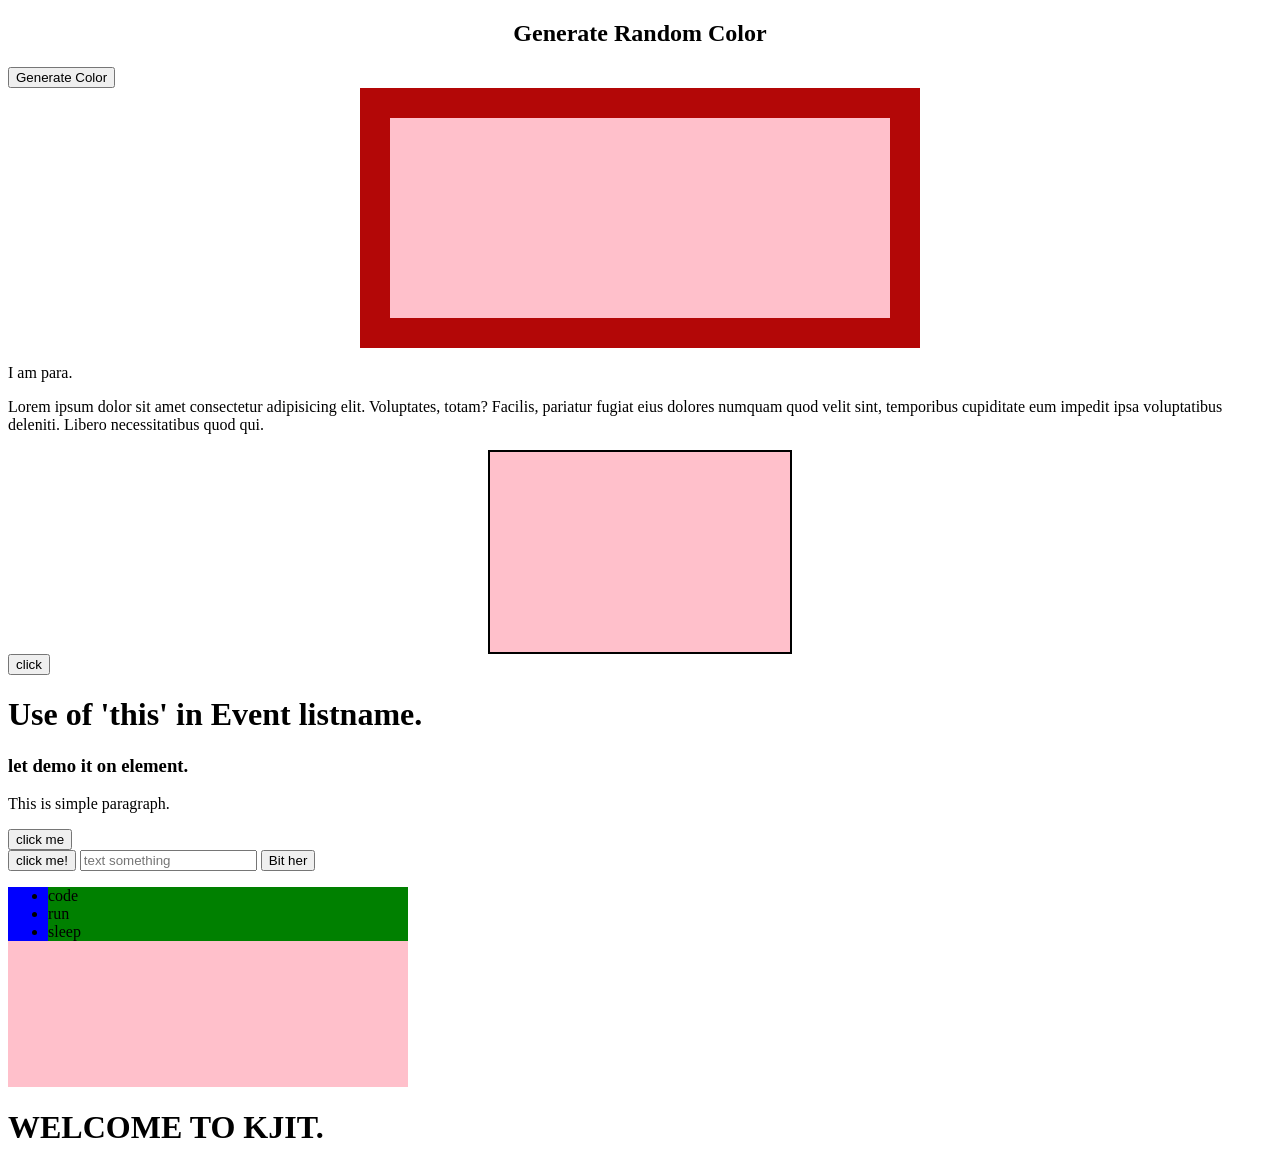
<file: Javascript/Game/index.html>
<!DOCTYPE html>
<html lang="en">
<head>
    <meta charset="UTF-8">
    <meta name="viewport" content="width=device-width, initial-scale=1.0">
    <title>Document</title>
    <link rel="stylesheet" href="./style.css">
</head>
<body>
    <h2 style="text-align: center;">Generate Random Color</h2>
    <button style="text-align: center;">Generate Color</button>
    <div class="box">

    </div>
    <p>I am para.</p>
    <p class="mouse">Lorem ipsum dolor sit amet consectetur adipisicing elit. Voluptates, totam? Facilis, pariatur fugiat eius dolores numquam quod velit sint, temporibus cupiditate eum impedit ipsa voluptatibus deleniti. Libero necessitatibus quod qui.</p>
    <div class="box1"></div>
    <button class="xyz">click</button>
    
    <h1>Use of 'this' in Event listname.</h1>
    <h3>let demo it on element.</h3>
    <p class="hel">This is simple paragraph.</p>
    <button class="cl">click me</button><br>

    <button class="hi">click me!</button>

    <input placeholder="text something">
    <button class="text">Bit her</button><br>

    <div>
        <ul>
            <li>code</li>
            <li>run</li>
            <li>sleep</li>
        </ul>
    </div>

    <h1 class="kjit">WELCOME TO KJIT.</h1>
    <script src="./app.js"></script>
</body>
</html>
</file>
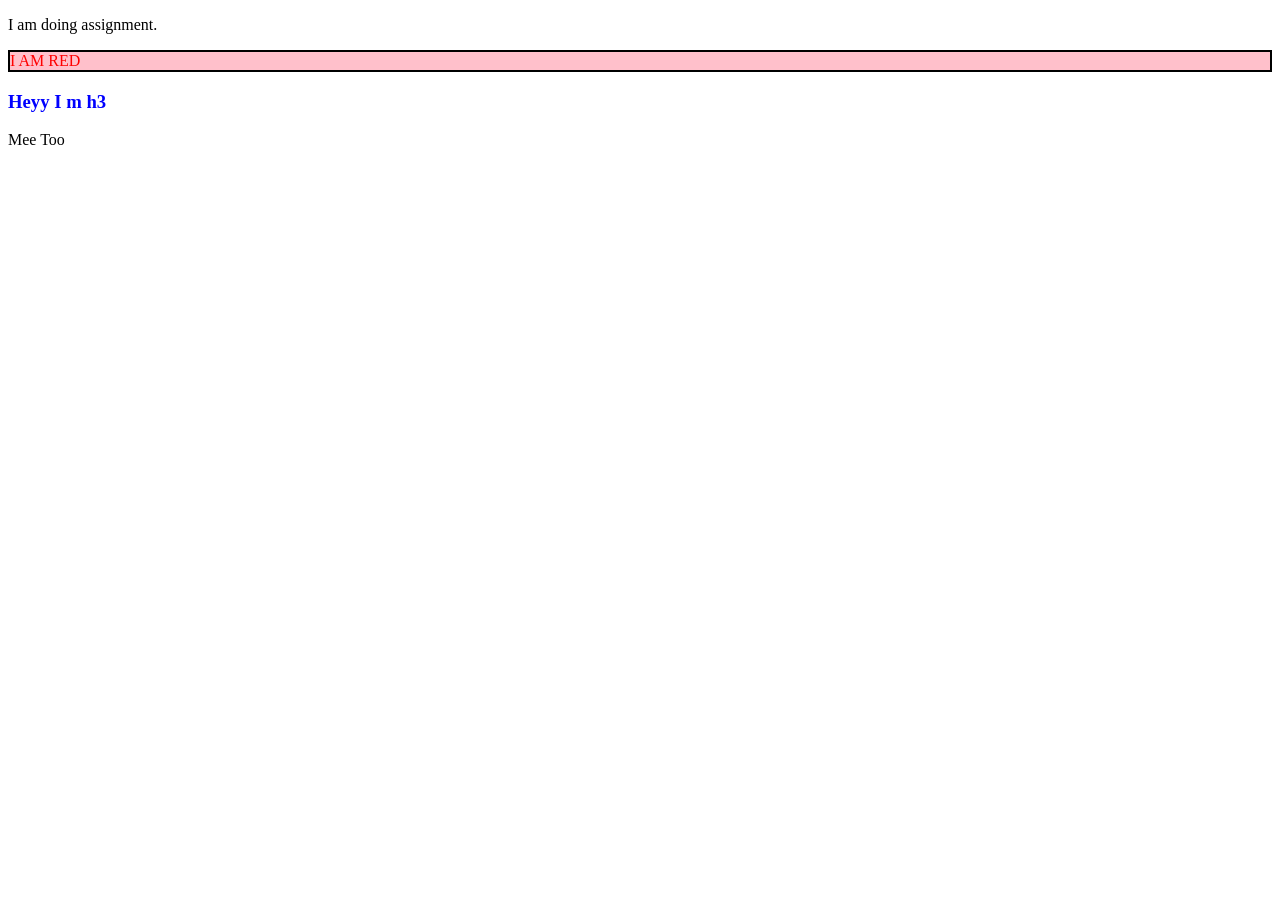
<file: Javascript/DOM Starter Files/DOM Starter Files/Assignment/index.html>
<!DOCTYPE html>
<html lang="en">
<head>
    <meta charset="UTF-8">
    <meta name="viewport" content="width=device-width, initial-scale=1.0">
    <title>Assignment</title>
    <link rel="stylesheet" href="./style.css">
</head>
<body>
    <p>I am doing assignment.</p>
    <script src="ass.js"></script>
</body>
</html>
</file>
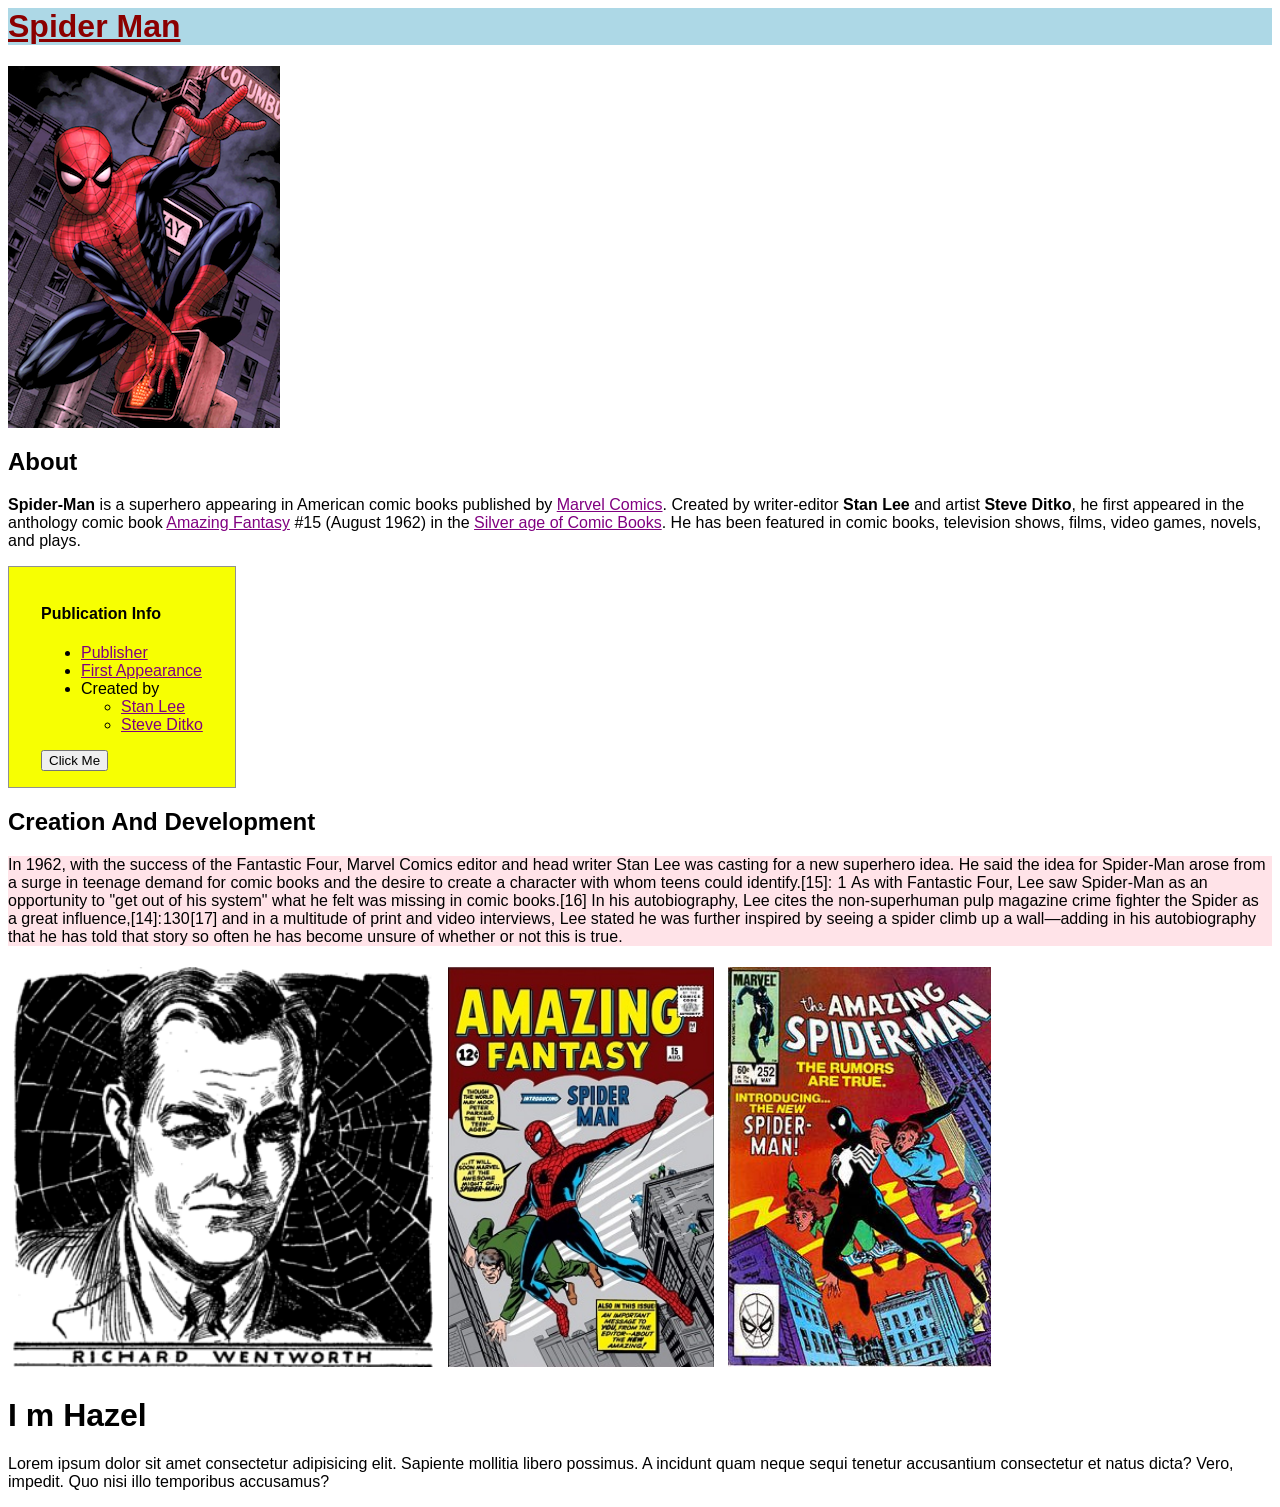
<file: Javascript/DOM Starter Files/DOM Starter Files/DOM/index.html>
<html lang="en">
<head>
    <meta charset="UTF-8">
    <meta name="viewport" content="width=device-width, initial-scale=1.0">
    <title>DOM Manipulation</title>
    <link rel="stylesheet" href="style.css">
</head>
<body>
    <div class="Main">
        <h1 id="mainHeading" class="Heading">Spider Man</h1>
        <img src=".\Assets\Spider-Man.png" alt="Spider-Man" id="main-image">
        <h2>About</h2>
        <p><b id="Hero">Spider-Man</b> is a superhero appearing in American comic books published by <a href="https://en.wikipedia.org/wiki/Marvel_Comics">Marvel Comics</a>. 
            Created by writer-editor <b>Stan Lee</b> and artist <b>Steve Ditko</b>, he first appeared in the anthology comic book <a href="https://en.wikipedia.org/wiki/Amazing_Fantasy">Amazing Fantasy</a> 
            #15 (August 1962) in the <a href="https://en.wikipedia.org/wiki/Silver_Age_of_Comic_Books">Silver age of Comic Books</a>. He has been featured in comic books, television shows, films, video games, novels, and plays.</p>
    </div>

    <div class="pubInfo">
        <h4>Publication Info</h4>
        <ul>
            <li><a href="https://en.wikipedia.org/wiki/Marvel_Comics">Publisher</a></li>
            <li><a href="https://en.wikipedia.org/wiki/Amazing_Fantasy">First Appearance</a></li>
            <li>Created by
                <ul>
                    <li><a href="https://en.wikipedia.org/wiki/Stan_Lee">Stan Lee</a></li>
                    <li><a href="https://en.wikipedia.org/wiki/Steve_Ditko">Steve Ditko</a></li>
                </ul>
            </li>
        </ul>
    </div>

    <div class="creationDev">
        <h2>Creation And Development</h2>
        <p>
            In 1962, with the success of the Fantastic Four, Marvel Comics editor and head writer Stan Lee was
            casting for a new superhero idea. He said the idea for Spider-Man arose from a surge in teenage 
            demand for comic books and the desire to create a character with whom teens could identify.[15]:
             1  As with Fantastic Four, Lee saw Spider-Man as an opportunity to "get out of his system" what he 
            felt was missing in comic books.[16] In his autobiography, Lee cites the non-superhuman pulp magazine
            crime fighter the Spider as a great influence,[14]: 130 [17] and in a multitude of print and video 
            interviews, Lee stated he was further inspired by seeing a spider climb up a wall—adding in his 
            autobiography that he has told that story so often he has become unsure of whether or not this is true.
        </p>
        <div class="images">
            <img src="Assets/Man.png" alt="Man" class="oldimg">
            <img src="Assets/Amazing_Fantasy.jpg" alt="Fantasy" class="oldimg">
            <img src="Assets/Amazing-spiderman.jpg" alt="Spiderman" class="oldimg">
        </div>
    </div>

    <script src="app.js"></script>
</body>
</html>
</file>
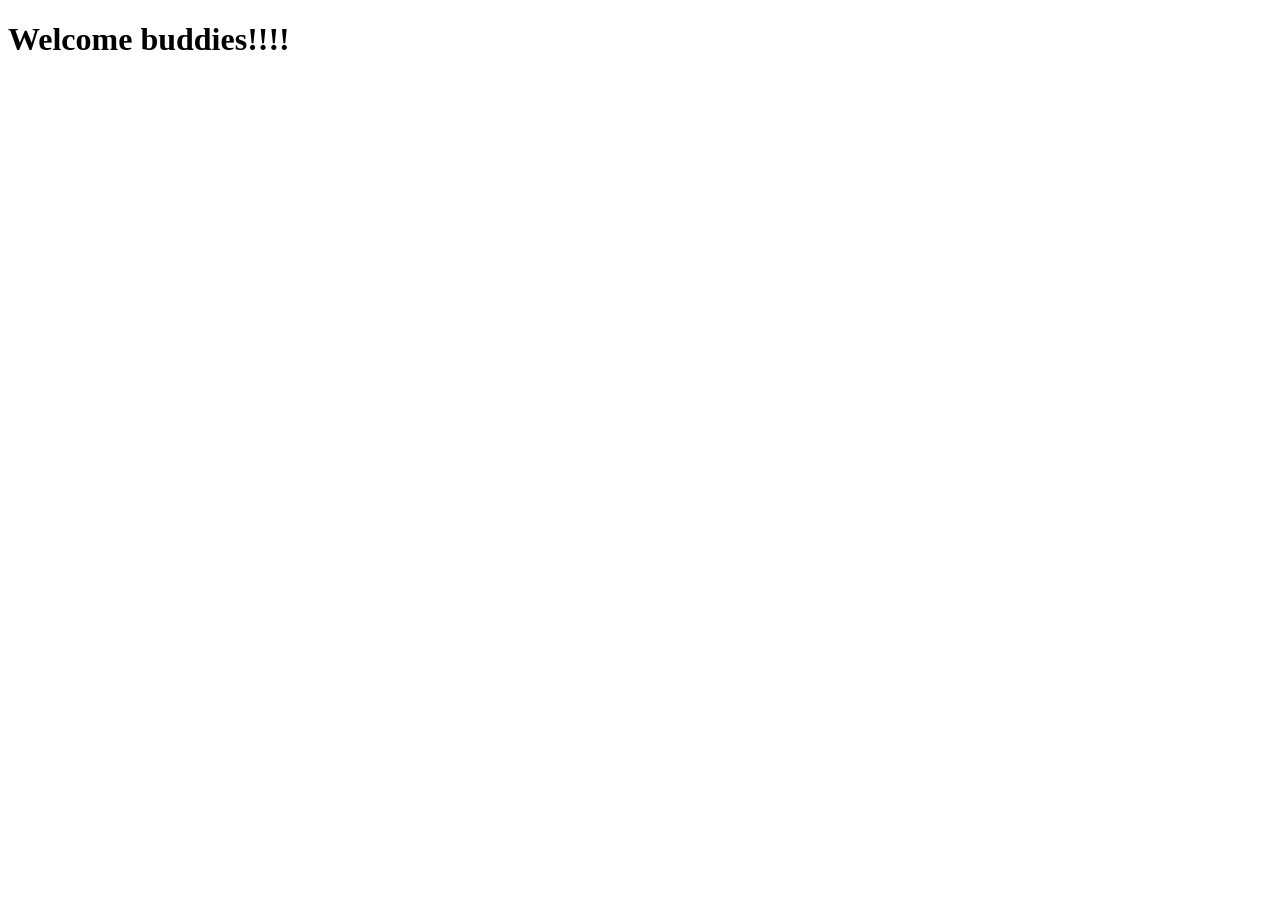
<file: Javascript/index1.html>
<!DOCTYPE html>
<html lang="en">
<head>
    <meta charset="UTF-8">
    <meta name="viewport" content="width=device-width, initial-scale=1.0">
    <title> Game</title>
</head>
<body>
    <h1>Welcome buddies!!!!</h1>
    <script src="./script2.js"></script>
</body>
</html>
</file>
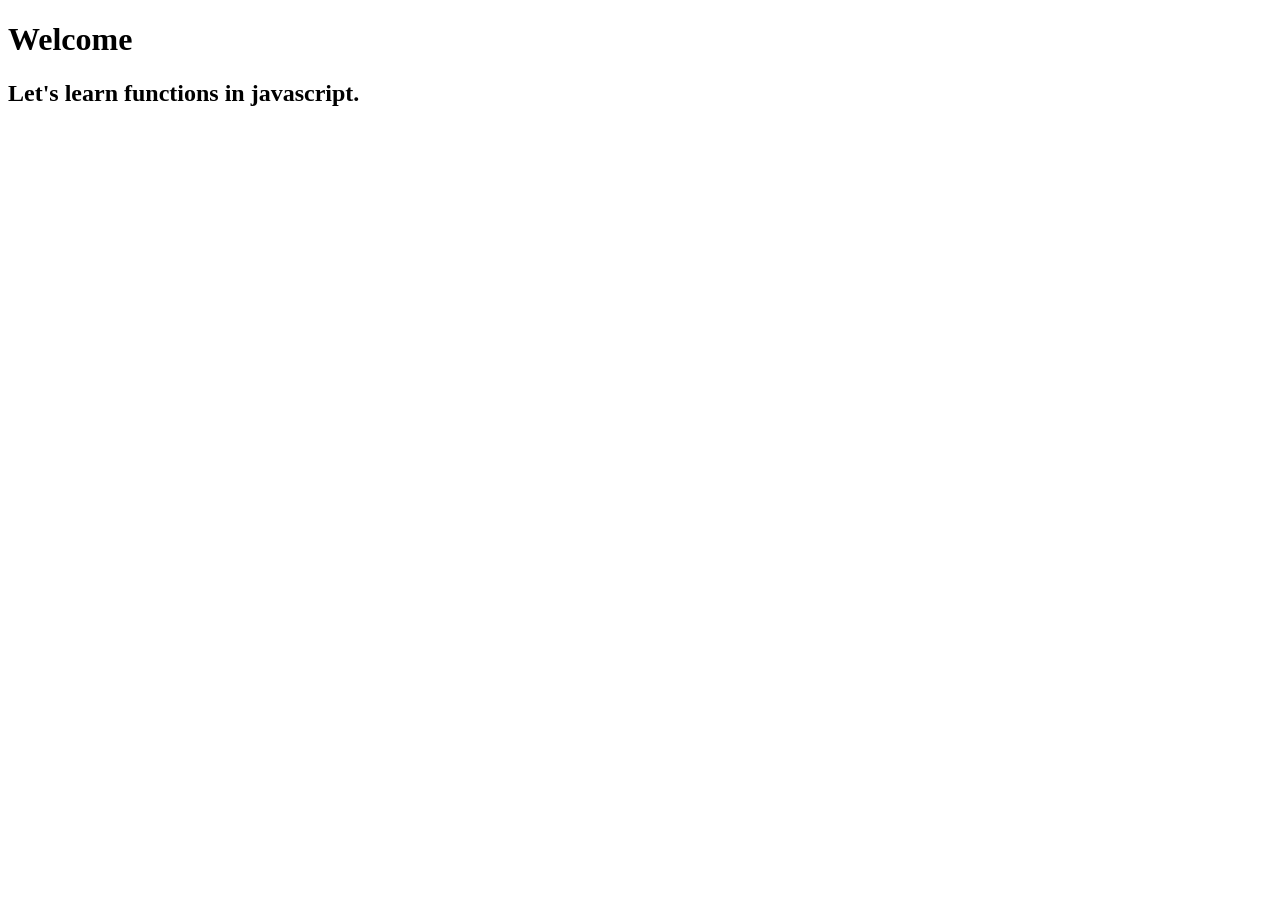
<file: Javascript/index2.html>
<!DOCTYPE html>
<html lang="en">
<head>
    <meta charset="UTF-8">
    <meta name="viewport" content="width=device-width, initial-scale=1.0">
    <title>Function and others</title>
</head>
<body>
    <h1>Welcome</h1>
    <h2>Let's learn functions in javascript.</h2>
    <script src="./console.js"></script>
</body>
</html>
</file>
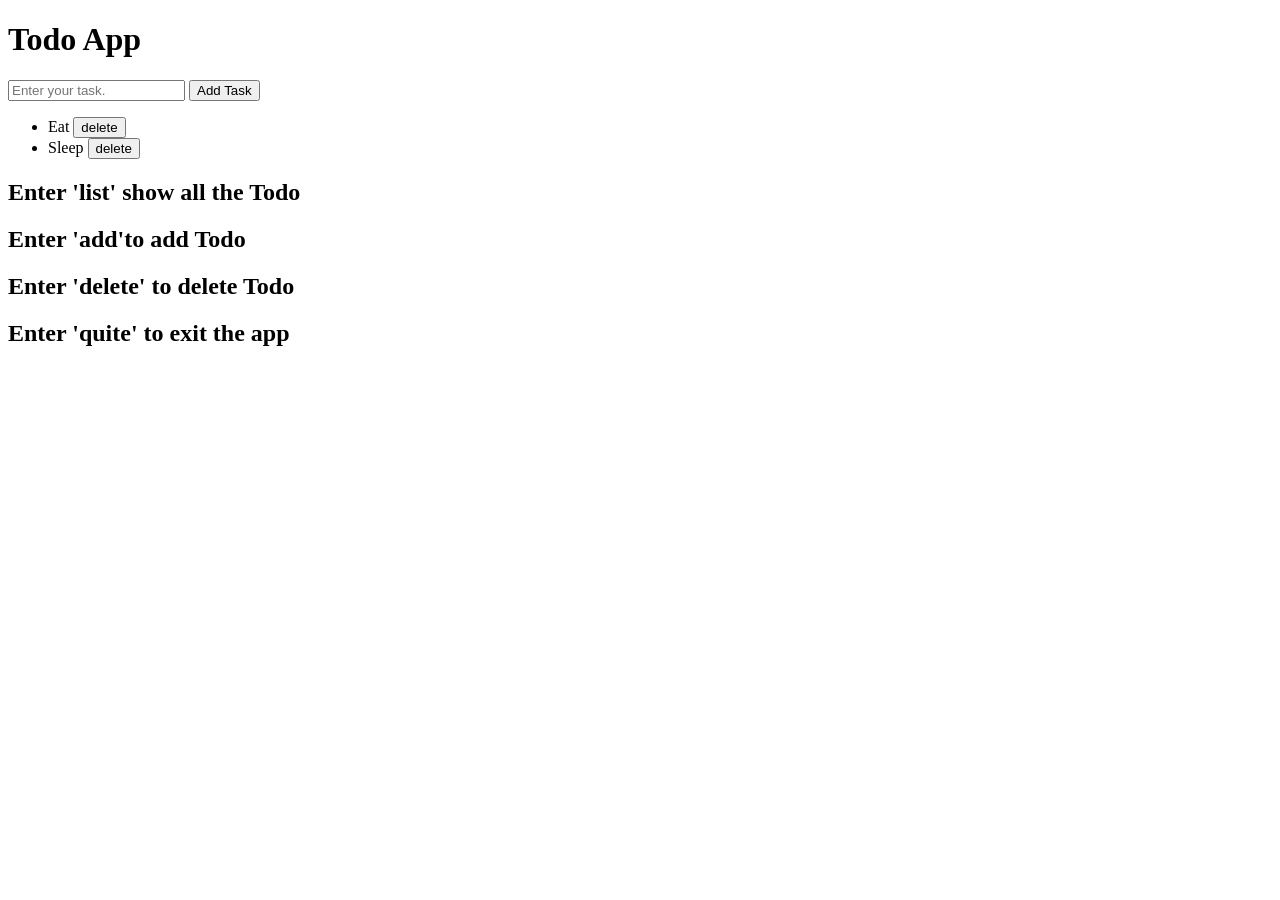
<file: Javascript/todo.html>
<!DOCTYPE html>
<html lang="en">
<head>
    <meta charset="UTF-8">
    <meta name="viewport" content="width=device-width, initial-scale=1.0">
    <title>Todo app</title>
</head>
<body>
    <h1>Todo App</h1>
    <input placeholder="Enter your task.">
    <button>Add Task</button>
    <ul>
        <li>Eat <button class="del">delete</button></li>
        <li>Sleep <button class="del">delete</button></li>
    </ul>
    <h2>Enter 'list' show all the Todo</h2>
    <h2>Enter 'add'to add Todo</h2>
    <h2>Enter 'delete' to delete Todo</h2>
    <h2>Enter 'quite' to exit the app</h2>
    <script src="todo.js"></script>
</body>
</html>
</file>
<file: Javascript/Game/style.css>
.box{
    height: 200px;
    width: 500px;
    margin: auto;
    border: solid rgb(179, 7, 7) 30px;
    
}
.body{
    text-align: center;
}
.box1{
    height: 200px;
    width: 300px;
    margin: auto;
    border: solid black 2px;
}

div{
    background-color: pink;
    height: 200px;
    width: 400px;
}
ul{
    background-color: blue;
}
li{
    background-color: green;
}
</file>
<file: Javascript/DOM Starter Files/DOM Starter Files/Assignment/style.css>
.red
{
    color: red
}

.blue
{
    color: blue;
}

.php
{
    border: solid black 2px;
    background-color: pink;
}
</file>
<file: Javascript/DOM Starter Files/DOM Starter Files/DOM/style.css>
*{
    font-family: Arial, Helvetica, sans-serif;
}

.pubInfo{
    border: 1px solid rgb(145, 145, 145);
    display: inline-block;
    padding: 1rem 2rem 1rem 2rem;
    background-color: rgb(247, 255, 2);
}

.creationDev>p{
    background-color: rgba(255, 192, 203, 0.444);
}

.images>img{
    height: 25rem;
    margin: 5px;
}

.green{
    background-color: aliceblue;
    color: cadetblue;
}
</file>
